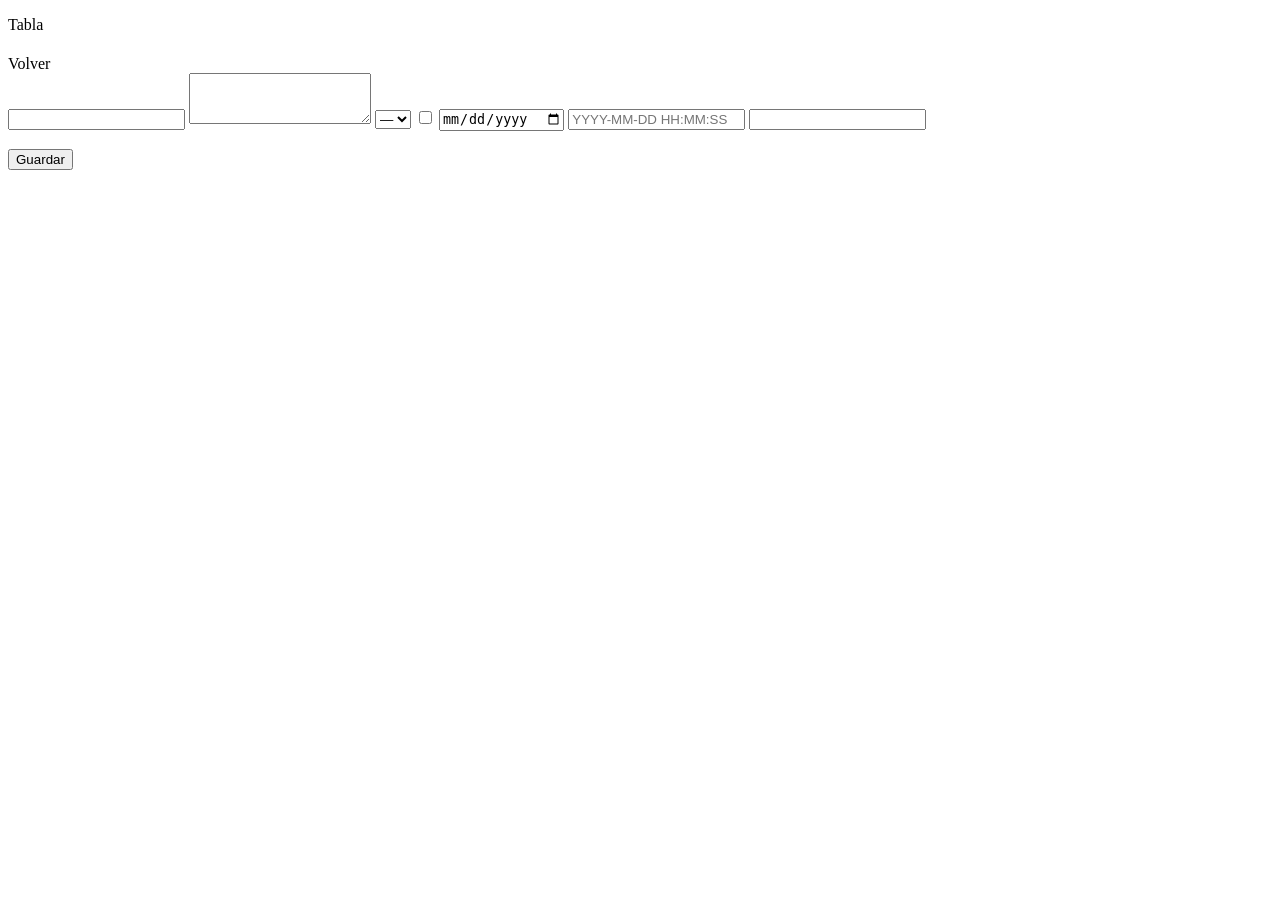
<file: src/main/resources/templates/admin/form.html>
<!DOCTYPE html>
<html lang="es" xmlns:th="http://www.thymeleaf.org">
<head>
  <meta charset="UTF-8">
  <meta name="viewport" content="width=device-width, initial-scale=1">
  <title th:text="${nuevo} ? 'Nuevo' : 'Editar'">Form</title>
  <link rel="stylesheet" th:href="@{/admin/css/admin.css}">
</head>
<body>
<div class="layout">
  <th:block th:replace="~{admin/menu :: menu(${tabla.clave})}"></th:block>
  <main class="contenido">
    <div class="top">
      <div>
        <p class="kicker" th:text="${tabla.titulo}">Tabla</p>
        <h1 th:text="${nuevo} ? 'Nuevo registro' : 'Editar registro'"></h1>
      </div>
      <a class="btn gris" th:href="@{|/admin/${tabla.clave}|}">Volver</a>
    </div>
    <div th:if="${error}" class="alerta error" th:text="${error}"></div>
    <form class="form" th:action="@{|/admin/${tabla.clave}/guardar|}" method="post">
      <input type="hidden" name="idActual" th:value="${idActual}">
      <th:block th:each="c : ${tabla.columnas}">
        <label th:text="${c.etiqueta}"></label>
        <th:block th:switch="${c.tipoBase()}">
          <input th:case="'password'" type="password" th:name="${c.nombre}" autocomplete="new-password"
                 th:placeholder="${nuevo} ? '' : 'Vacío = no cambiar'">
          <textarea th:case="'textarea'" th:name="${c.nombre}" rows="3" th:text="${fila.get(c.nombre)}"></textarea>
          <select th:case="'select'" th:name="${c.nombre}">
            <option value="">—</option>
            <option th:each="op : ${crud.opciones(c)}" th:value="${op}" th:text="${op}"
                    th:selected="${fila.get(c.nombre) != null and #strings.toString(fila.get(c.nombre)) == op}"></option>
          </select>
          <input th:case="'bool'" type="checkbox" th:name="${c.nombre}"
                 th:checked="${fila.get(c.nombre) == true or #strings.toString(fila.get(c.nombre)) == '1' or #strings.toString(fila.get(c.nombre)) == 'true'}">
          <input th:case="'date'" type="date" th:name="${c.nombre}" th:value="${fila.get(c.nombre)}" th:readonly="${!c.editable}">
          <input th:case="'datetime'" type="text" th:name="${c.nombre}" th:value="${fila.get(c.nombre)}"
                 placeholder="YYYY-MM-DD HH:MM:SS" th:readonly="${!c.editable}">
          <input th:case="*" type="text" th:name="${c.nombre}" th:value="${fila.get(c.nombre)}"
                 th:readonly="${!c.editable or (c.pk and tabla.pkAuto)}">
        </th:block>
      </th:block>
      <p style="margin-top:18px">
        <button class="btn" type="submit">Guardar</button>
      </p>
    </form>
  </main>
</div>
</body>
</html>
</file>
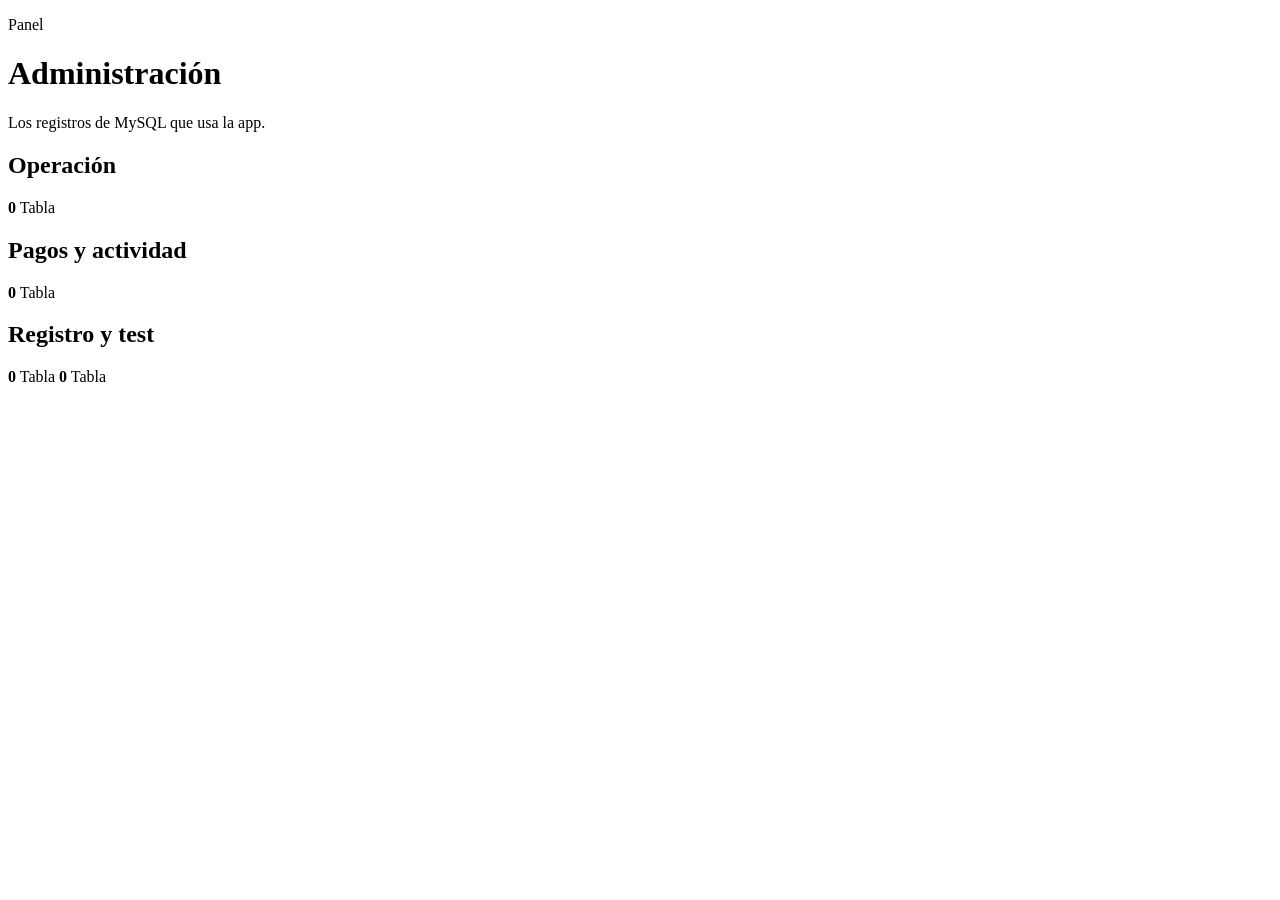
<file: src/main/resources/templates/admin/inicio.html>
<!DOCTYPE html>
<html lang="es" xmlns:th="http://www.thymeleaf.org">
<head>
  <meta charset="UTF-8">
  <meta name="viewport" content="width=device-width, initial-scale=1">
  <title>Admin RapiTrip</title>
  <link rel="stylesheet" th:href="@{/admin/css/admin.css}">
</head>
<body>
<div class="layout">
  <th:block th:replace="~{admin/menu :: menu('')}"></th:block>
  <main class="contenido">
    <div class="top">
      <div>
        <p class="kicker">Panel</p>
        <h1>Administración</h1>
        <p class="muted">Los registros de MySQL que usa la app.</p>
      </div>
    </div>
    <div th:if="${ok}" class="alerta ok" th:text="${ok}"></div>
    <div th:if="${error}" class="alerta error" th:text="${error}"></div>
    <section class="bloque">
      <h2 class="seccion-titulo">Operación</h2>
      <div class="cards">
        <a class="card" th:each="t : ${tablas}" th:if="${#lists.contains({'usuario','conductor','vehiculo','tarifa','viaje','ubicacion'}, t.clave)}" th:href="@{|/admin/${t.clave}|}">
          <strong th:text="${conteos.get(t.clave) >= 0 ? conteos.get(t.clave) : '—'}">0</strong>
          <span th:text="${t.titulo}">Tabla</span>
        </a>
      </div>
    </section>
    <section class="bloque">
      <h2 class="seccion-titulo">Pagos y actividad</h2>
      <div class="cards">
        <a class="card" th:each="t : ${tablas}" th:if="${#lists.contains({'pago','metodo_pago','calificacion','mensajes_viaje','dispositivo_push'}, t.clave)}" th:href="@{|/admin/${t.clave}|}">
          <strong th:text="${conteos.get(t.clave) >= 0 ? conteos.get(t.clave) : '—'}">0</strong>
          <span th:text="${t.titulo}">Tabla</span>
        </a>
      </div>
    </section>
    <section class="bloque">
      <h2 class="seccion-titulo">Registro y test</h2>
      <div class="cards">
        <a class="card" th:each="t : ${tablas}" th:if="${#lists.contains({'padron_dni','padron_licencia','padron_soat','verificacion_conductor','test_pregunta','test_intento','test_bloqueo'}, t.clave)}" th:href="@{|/admin/${t.clave}|}">
          <strong th:text="${conteos.get(t.clave) >= 0 ? conteos.get(t.clave) : '—'}">0</strong>
          <span th:text="${t.titulo}">Tabla</span>
        </a>
        <a class="card" th:each="t : ${tablas}" th:unless="${#lists.contains({'usuario','conductor','vehiculo','tarifa','viaje','ubicacion','pago','metodo_pago','calificacion','mensajes_viaje','dispositivo_push','padron_dni','padron_licencia','padron_soat','verificacion_conductor','test_pregunta','test_intento','test_bloqueo'}, t.clave)}" th:href="@{|/admin/${t.clave}|}">
          <strong th:text="${conteos.get(t.clave) >= 0 ? conteos.get(t.clave) : '—'}">0</strong>
          <span th:text="${t.titulo}">Tabla</span>
        </a>
      </div>
    </section>
  </main>
</div>
</body>
</html>
</file>
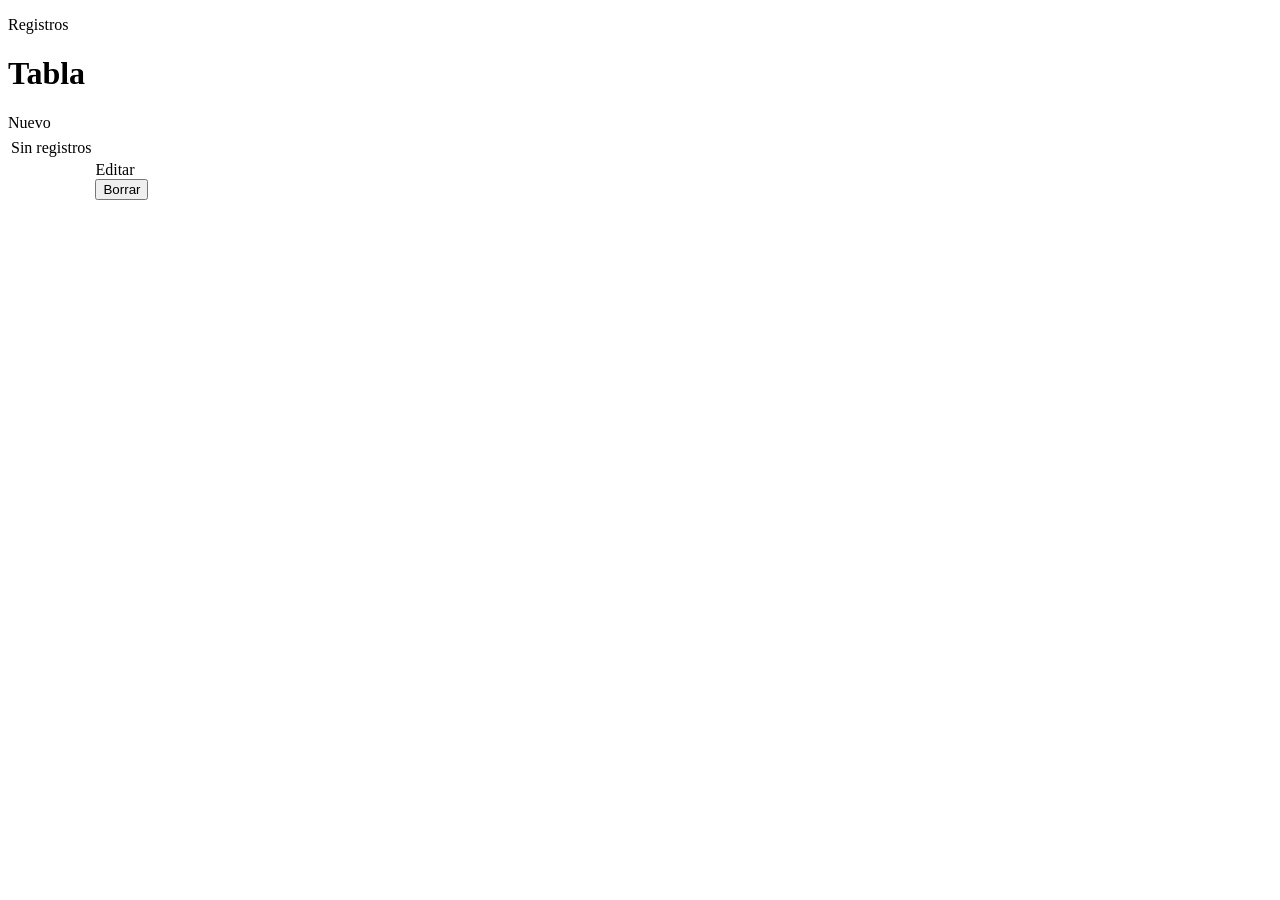
<file: src/main/resources/templates/admin/lista.html>
<!DOCTYPE html>
<html lang="es" xmlns:th="http://www.thymeleaf.org">
<head>
  <meta charset="UTF-8">
  <meta name="viewport" content="width=device-width, initial-scale=1">
  <title th:text="${tabla.titulo}">Tabla</title>
  <link rel="stylesheet" th:href="@{/admin/css/admin.css}">
</head>
<body>
<div class="layout">
  <th:block th:replace="~{admin/menu :: menu(${tabla.clave})}"></th:block>
  <main class="contenido">
    <div class="top">
      <div>
        <p class="kicker">Registros</p>
        <h1 th:text="${tabla.titulo}">Tabla</h1>
        <p class="muted" th:text="${tabla.sqlNombre}"></p>
      </div>
      <a class="btn" th:href="@{|/admin/${tabla.clave}/nuevo|}">Nuevo</a>
    </div>
    <div th:if="${ok}" class="alerta ok" th:text="${ok}"></div>
    <div th:if="${error}" class="alerta error" th:text="${error}"></div>
    <div class="tabla-wrap">
      <table>
        <thead>
        <tr>
          <th th:each="c : ${tabla.columnas}" th:if="${c.enLista}" th:text="${c.etiqueta}"></th>
          <th></th>
        </tr>
        </thead>
        <tbody>
        <tr th:if="${filas.empty}">
          <td th:colspan="${tabla.columnas.size() + 1}" class="muted">Sin registros</td>
        </tr>
        <tr th:each="fila : ${filas}">
          <td th:each="c : ${tabla.columnas}" th:if="${c.enLista}" th:text="${fila.get(c.nombre)}"></td>
          <td>
            <div class="acciones">
              <a class="btn gris" th:href="@{|/admin/${tabla.clave}/${fila.get(tabla.pk)}/editar|}">Editar</a>
              <form th:action="@{|/admin/${tabla.clave}/${fila.get(tabla.pk)}/eliminar|}" method="post"
                    onsubmit="return confirm('¿Eliminar este registro?');">
                <button class="btn rojo" type="submit">Borrar</button>
              </form>
            </div>
          </td>
        </tr>
        </tbody>
      </table>
    </div>
  </main>
</div>
</body>
</html>
</file>
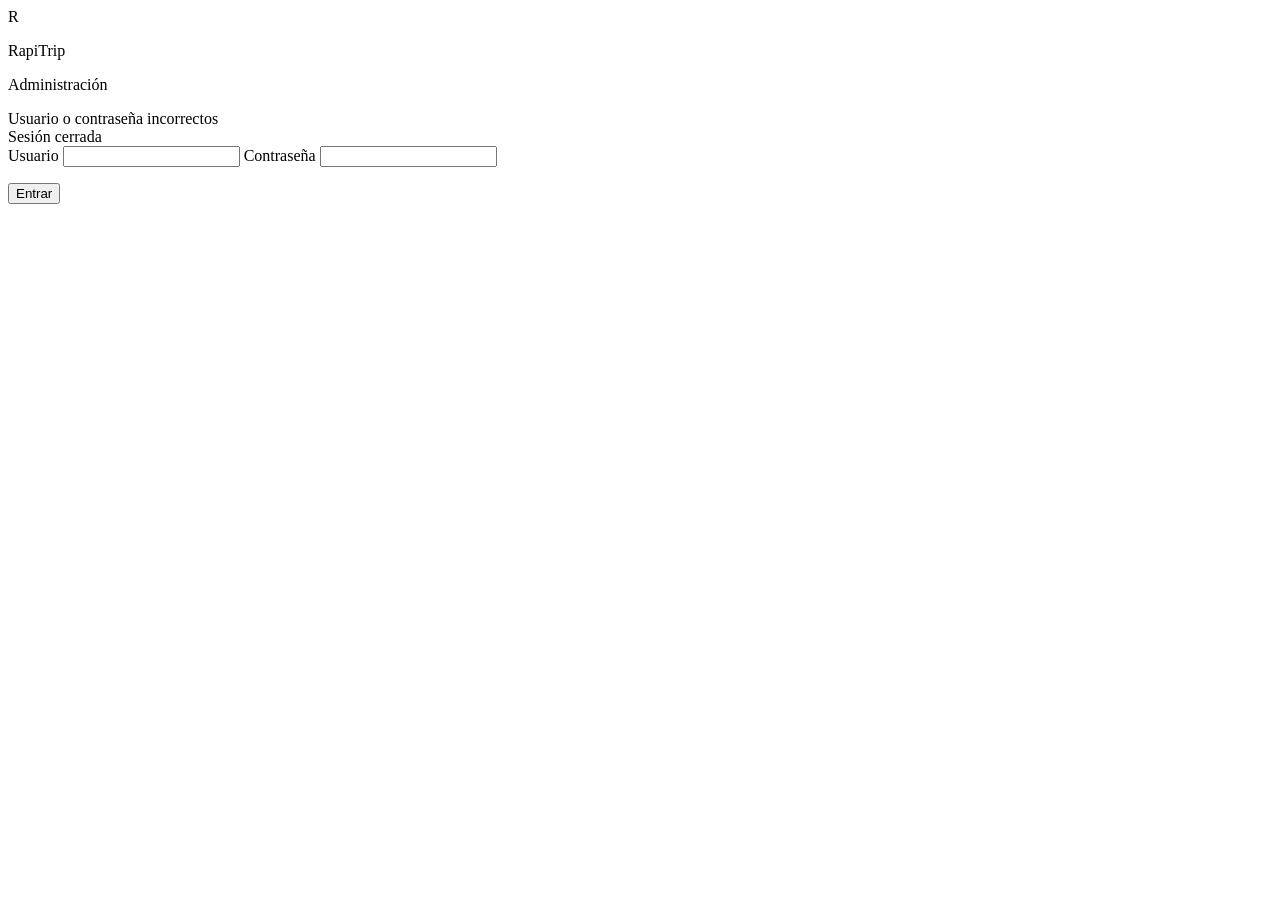
<file: src/main/resources/templates/admin/login.html>
<!DOCTYPE html>
<html lang="es" xmlns:th="http://www.thymeleaf.org">
<head>
  <meta charset="UTF-8">
  <meta name="viewport" content="width=device-width, initial-scale=1">
  <title>RapiTrip Admin</title>
  <link rel="stylesheet" th:href="@{/admin/css/admin.css}">
</head>
<body class="login-page">
  <div class="login-box">
    <div class="marca-fila">
      <div class="marca-marca">R</div>
      <div>
        <p class="brand">RapiTrip</p>
        <p class="brand-sub">Administración</p>
      </div>
    </div>
    <div th:if="${param.error}" class="alerta error">Usuario o contraseña incorrectos</div>
    <div th:if="${param.salida}" class="alerta ok">Sesión cerrada</div>
    <form th:action="@{/admin/login}" method="post">
      <label>Usuario</label>
      <input type="text" name="username" autocomplete="username" required>
      <label>Contraseña</label>
      <input type="password" name="password" autocomplete="current-password" required>
      <p style="margin-top:16px"><button class="btn" type="submit">Entrar</button></p>
    </form>
  </div>
</body>
</html>
</file>
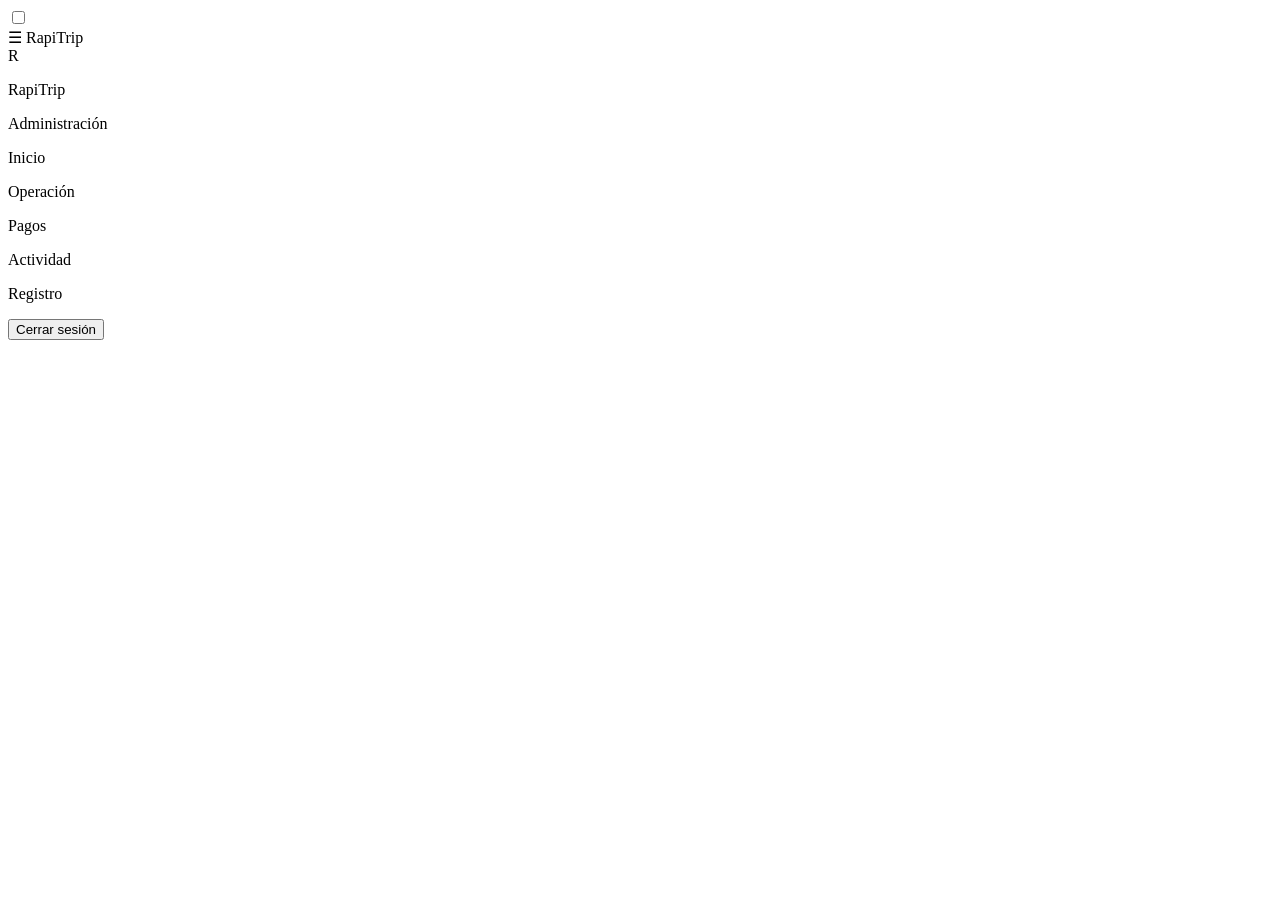
<file: src/main/resources/templates/admin/menu.html>
<!DOCTYPE html>
<html lang="es" xmlns:th="http://www.thymeleaf.org">
<body>
<th:block th:fragment="menu(activa)">
  <input type="checkbox" id="nav-abierto" class="nav-abierto" autocomplete="off">
  <header class="topbar">
    <label for="nav-abierto" class="nav-boton" aria-label="Abrir menú">☰</label>
    <span class="brand-mini">RapiTrip</span>
  </header>
  <label for="nav-abierto" class="nav-fondo" aria-hidden="true"></label>
  <aside class="sidebar">
    <div class="marca-fila">
      <div class="marca-marca">R</div>
      <div>
        <p class="brand">RapiTrip</p>
        <p class="brand-sub">Administración</p>
      </div>
    </div>
    <nav class="nav">
      <a th:href="@{/admin}" th:classappend="${activa == ''} ? 'activo'">Inicio</a>
      <p class="nav-grupo">Operación</p>
      <a th:each="t : ${tablas}" th:if="${#lists.contains({'usuario','conductor','vehiculo','tarifa','viaje','ubicacion'}, t.clave)}"
         th:href="@{|/admin/${t.clave}|}" th:text="${t.titulo}" th:classappend="${activa == t.clave} ? 'activo'"></a>
      <p class="nav-grupo">Pagos</p>
      <a th:each="t : ${tablas}" th:if="${#lists.contains({'pago','metodo_pago'}, t.clave)}"
         th:href="@{|/admin/${t.clave}|}" th:text="${t.titulo}" th:classappend="${activa == t.clave} ? 'activo'"></a>
      <p class="nav-grupo">Actividad</p>
      <a th:each="t : ${tablas}" th:if="${#lists.contains({'calificacion','mensajes_viaje','dispositivo_push'}, t.clave)}"
         th:href="@{|/admin/${t.clave}|}" th:text="${t.titulo}" th:classappend="${activa == t.clave} ? 'activo'"></a>
      <p class="nav-grupo">Registro</p>
      <a th:each="t : ${tablas}" th:if="${#lists.contains({'padron_dni','padron_licencia','padron_soat','verificacion_conductor','test_pregunta','test_intento','test_bloqueo'}, t.clave)}"
         th:href="@{|/admin/${t.clave}|}" th:text="${t.titulo}" th:classappend="${activa == t.clave} ? 'activo'"></a>
      <th:block th:each="t : ${tablas}" th:if="${!#lists.contains({'usuario','conductor','vehiculo','tarifa','viaje','ubicacion','pago','metodo_pago','calificacion','mensajes_viaje','dispositivo_push','padron_dni','padron_licencia','padron_soat','verificacion_conductor','test_pregunta','test_intento','test_bloqueo'}, t.clave)}">
        <a th:href="@{|/admin/${t.clave}|}" th:text="${t.titulo}" th:classappend="${activa == t.clave} ? 'activo'"></a>
      </th:block>
    </nav>
    <form th:action="@{/admin/logout}" method="post" class="logout-form">
      <button class="logout" type="submit">Cerrar sesión</button>
    </form>
  </aside>
</th:block>
</body>
</html>
</file>
